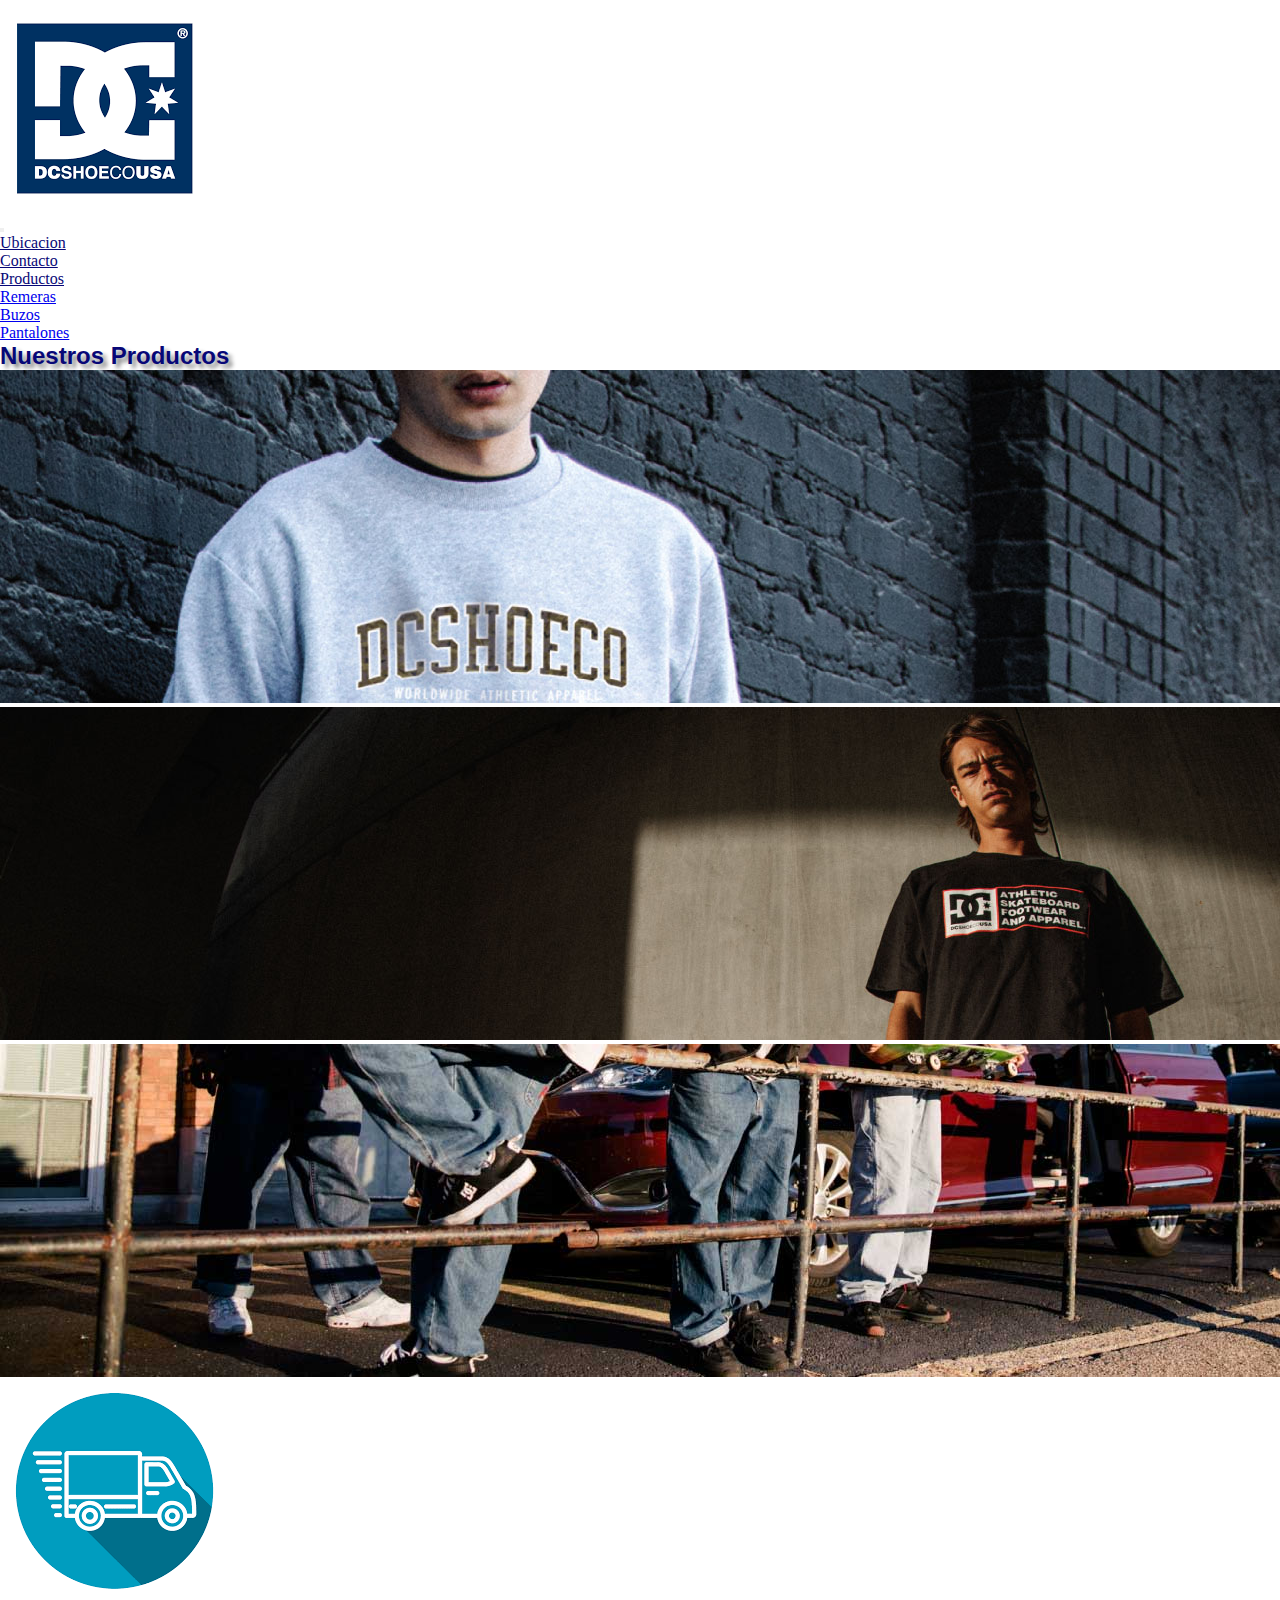
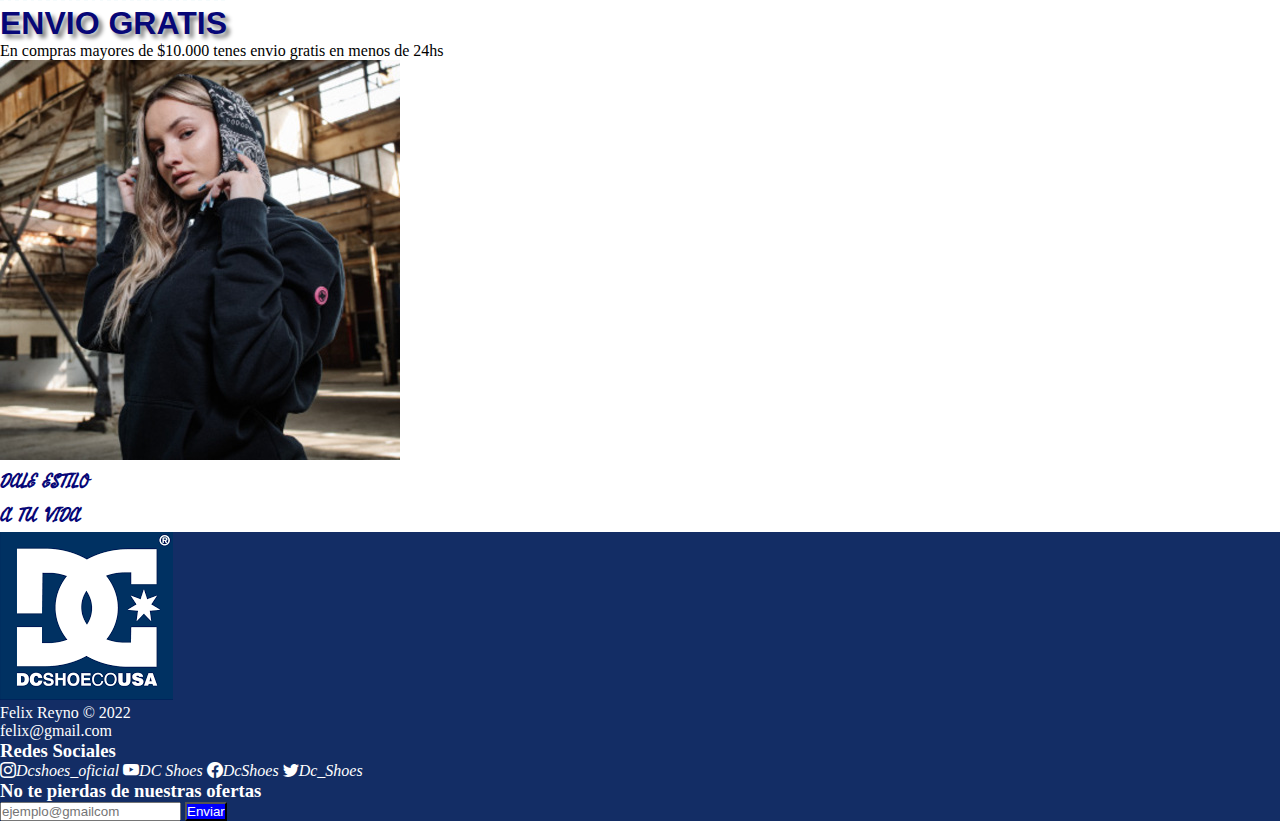
<file: index.html>
<!DOCTYPE html>
<html lang="en">

<head>
  <meta charset="UTF-8">
  <meta http-equiv="X-UA-Compatible" content="IE=edge">
  <meta name="viewport" content="width=device-width, initial-scale=1.0">
  <link href="https://cdn.jsdelivr.net/npm/bootstrap@5.2.2/dist/css/bootstrap.min.css" rel="stylesheet"
    integrity="sha384-Zenh87qX5JnK2Jl0vWa8Ck2rdkQ2Bzep5IDxbcnCeuOxjzrPF/et3URy9Bv1WTRi" crossorigin="anonymous">
  <link rel="stylesheet" href="./css/style.css">
  <link rel="preconnect" href="https://fonts.googleapis.com">
  <link rel="preconnect" href="https://fonts.gstatic.com" crossorigin>
  <link href="https://fonts.googleapis.com/css2?family=Fasthand&display=swap" rel="stylesheet">
  <link rel="stylesheet" href="https://cdn.jsdelivr.net/npm/bootstrap-icons@1.9.1/font/bootstrap-icons.css">
  <title>Dc Shoes</title>
</head>

<body>
  <header class="navbar navbar-expand-lg border-bottom">
    <div class="container mb-4">
      <h1><a class="navbar-brand" href="/index.html"><img src="./img/logoazul.png" alt="" class="w-50"></a></h1>
      <button class="navbar-toggler btn btn-primary btn-lg" type="button" data-bs-toggle="collapse"
        data-bs-target="#navbarNavDropdown" aria-controls="navbarNavDropdown" aria-expanded="false"
        aria-label="Toggle navigation">
        <span class="navbar-toggler-icon"></span>
      </button>
      <nav class="collapse navbar-collapse justify-content-end" id="navbarNavDropdown">
        <ul class="navbar-nav">
          <li class="nav-item">
            <a class="nav-link link animaciones" href="./pages/ubicacion.html">Ubicacion</a>
          </li>
          <li class="nav-item">
            <a class="nav-link link animaciones" href="./pages/contacto.html">Contacto</a>
          </li>
          <li class="nav-item dropdown">
            <a class="nav-link dropdown-toggle link animaciones" href="#" role="button" data-bs-toggle="dropdown"
              aria-expanded="false">Productos
            </a>
            <ul class="dropdown-menu">
              <li><a class="dropdown-item desplazar" href="./pages/remeras.html">Remeras</a></li>
              <li><a class="dropdown-item desplazar" href="./pages/buzos.html">Buzos</a></li>
              <li><a class="dropdown-item desplazar" href="./pages/pantalones.html">Pantalones</a></li>
            </ul>
          </li>
        </ul>
      </nav>
    </div>
  </header>

<div class="text-center mt-5 ">
<h2 class="fw-bold tipografia-portada link">Nuestros Productos</h2>
</div>


  <div class="d-flex flex-column py-5 container">

    <div id="primercarousel" class="carousel carousel-control- slide portada" data-bs-ride="carousel" data-bs-interval="1500">
      <div class="carousel-inner">
        <div class="carousel-item active">
          <img src="./img/portada-buzo.jpg" class="d-block w-100" alt="...">
        </div>
        <div class="carousel-item">
          <img src="./img/portada-remera.jpg" class="d-block w-100" alt="...">
        </div>
        <div class="carousel-item">
          <img src="./img/portada-pantalon.jpg" class="d-block w-100" alt="...">
        </div>
      </div>
    </div>
  </div>



  <section class=" container">
    <div class="row">

      <div class="text-center mt-5 col-lg-6 p-lg-5 m-lg-0">
        <img src="./img/envios.png" alt="" class="rounded">
      </div>

      <div
        class="text-center mb-5 col-lg-6 order-lg-first d-lg-flex flex-lg-column justify-content-center text-lg-start p-lg-5 m-lg-0">
        <h1 class="display-1  tipografia-portada link">ENVIO GRATIS</h1>
        <p>En compras mayores de $10.000 tenes envio gratis en menos de 24hs</p>
      </div>

      <div class="text-center mt-5 mb-4 col-lg-6">
        <img src="./img/foto-inicio2.jpg" alt="" class="img-fluid rounded float-lg-start p-lg-5 m-lg-0">
      </div>
      <div class="col-lg-6 text-center text-lg-start d-lg-flex flex-lg-column justify-content-center p-lg-5 m-lg-0">
        <h3 class="fs-1 dale-estilo link">DALE ESTILO</h3>
        <h3 class="fs-1 dale-estilo link">A TU VIDA</h3>
      </div>
    </div>
  </section>


  <footer class="container-fluid bg-footer mt-5">
    <div class="container p-5">
      <div class="row">
        <div class=" text-center mb-4">
          <img src="./img/logo-footer.png" alt="" class="rounded w-25">
        </div>
        <div class=" text-center mt-5 mb-3 col-lg-2">
          <p class="fw-bold">Felix Reyno © 2022</p>
          <span class="fw-bold">felix@gmail.com</span>
        </div>
        <div class="text-center mt-3 col-lg-10">
          <h3 class="">Redes Sociales</h3>
          <div class=" fs-2 d-flex flex-column justify-content-around flex-lg-row">
            <i class="bi bi-instagram">Dcshoes_oficial</i>
            <i class="bi bi-youtube">DC Shoes</i>
            <i class="bi bi-facebook">DcShoes</i>
            <i class="bi bi-twitter">Dc_Shoes</i>
          </div>
        </div>
        <div class="text-center mt-5">
          <h3>No te pierdas de nuestras ofertas</h3>
          <form action="" class="d-flex">
            <input type="email"placeholder="ejemplo@gmailcom"class="form-control">
            <input type="submit" value="Enviar" class=" boton-form btn ms-4">
          </form>
        </div>
      </div>
    </div>
  </footer>



  <script src="https://cdn.jsdelivr.net/npm/bootstrap@5.2.2/dist/js/bootstrap.bundle.min.js"
    integrity="sha384-OERcA2EqjJCMA+/3y+gxIOqMEjwtxJY7qPCqsdltbNJuaOe923+mo//f6V8Qbsw3"
    crossorigin="anonymous"></script>
</body>

</html>
</file>
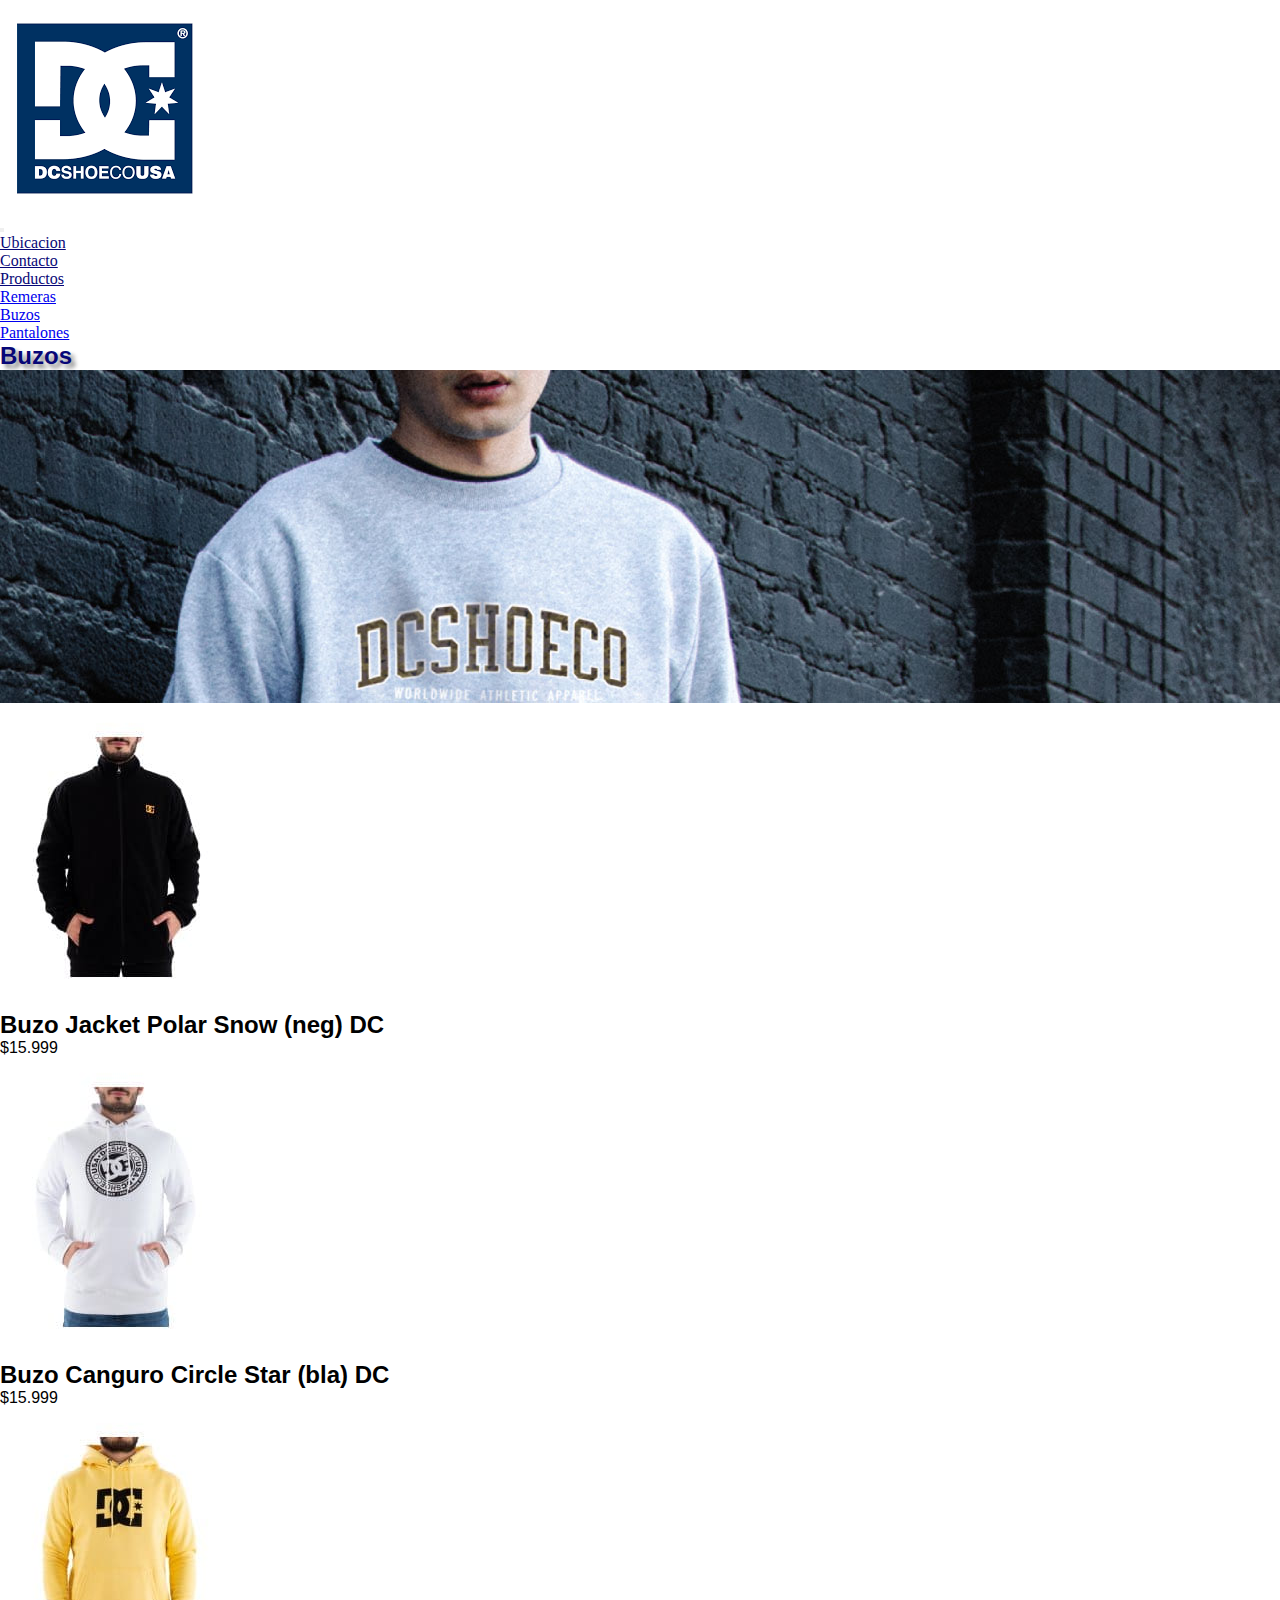
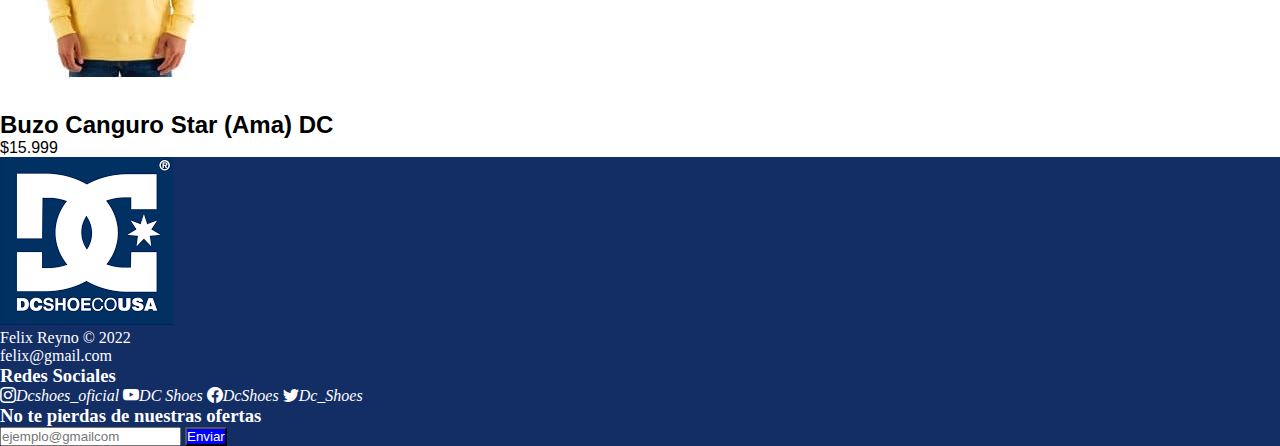
<file: pages/buzos.html>
<!DOCTYPE html>
<html lang="en">

<head>
  <meta charset="UTF-8">
  <meta http-equiv="X-UA-Compatible" content="IE=edge">
  <meta name="viewport" content="width=device-width, initial-scale=1.0">
  <link href="https://cdn.jsdelivr.net/npm/bootstrap@5.2.2/dist/css/bootstrap.min.css" rel="stylesheet"
    integrity="sha384-Zenh87qX5JnK2Jl0vWa8Ck2rdkQ2Bzep5IDxbcnCeuOxjzrPF/et3URy9Bv1WTRi" crossorigin="anonymous">
  <link rel="stylesheet" href="../css/style.css">
  <link rel="preconnect" href="https://fonts.googleapis.com">
  <link rel="preconnect" href="https://fonts.gstatic.com" crossorigin>
  <link href="https://fonts.googleapis.com/css2?family=Fasthand&display=swap" rel="stylesheet">
  <link rel="stylesheet" href="https://cdn.jsdelivr.net/npm/bootstrap-icons@1.9.1/font/bootstrap-icons.css">
  <title>Dc Shoes | Contacto</title>
</head>

<body>
  <header class="navbar navbar-expand-lg border-bottom">
    <div class="container mb-4">
      <h1><a class="navbar-brand" href="../index.html"><img src="../img/logoazul.png" alt="" class="w-50"></a></h1>
      <button class="navbar-toggler btn btn-primary btn-lg" type="button" data-bs-toggle="collapse"
        data-bs-target="#navbarNavDropdown" aria-controls="navbarNavDropdown" aria-expanded="false"
        aria-label="Toggle navigation">
        <span class="navbar-toggler-icon"></span>
      </button>
      <nav class="collapse navbar-collapse justify-content-end" id="navbarNavDropdown">
        <ul class="navbar-nav">
          <li class="nav-item">
            <a class="nav-link link animaciones" href="./ubicacion.html">Ubicacion</a>
          </li>
          <li class="nav-item">
            <a class="nav-link link animaciones" href="./contacto.html">Contacto</a>
          </li>
          <li class="nav-item dropdown">
            <a class="nav-link dropdown-toggle link animaciones" href="#" role="button" data-bs-toggle="dropdown"
              aria-expanded="false">Productos
            </a>
            <ul class="dropdown-menu">
              <li><a class="dropdown-item desplazar" href="./remeras.html">Remeras</a></li>
              <li><a class="dropdown-item desplazar" href="./buzos.html">Buzos</a></li>
              <li><a class="dropdown-item desplazar" href="./pantalones.html">Pantalones</a></li>
            </ul>
          </li>
        </ul>
      </nav>
    </div>
  </header>
  <div class="text-center mt-5 ">
    <h2 class="fw-bold tipografia-portada link">Buzos</h2>
  </div>
  <div class="d-flex flex-column mt-5 mb-5 container">
    <img src="../img/portada-buzo.jpg" alt="">
  </div>

  <section class="py-5 container d-flex flex-column flex-lg-row">
    <article class="flex-row mb-3">
      <div class="productos">
        <img src="../img/buzo1.jpg" alt="">
      </div>
      <div class="mt-3 tipografia-productos">
        <h2>Buzo Jacket Polar Snow (neg) DC</h2>
        <span class="fs-5">$15.999</span>
      </div>
    </article>
    <article class="flex-row mb-3">
      <div class="productos">
        <img src="../img/buzo2.jpg" alt="">
      </div>
      <div class="mt-3 tipografia-productos">
        <h2>Buzo Canguro Circle Star (bla) DC</h2>
        <span class="fs-5">$15.999</span>
      </div>
    </article>
    <article class="flex-row mb-3">
      <div class="productos">
        <img src="../img/buzo3.jpg" alt="">
      </div>
      <div class="mt-3 tipografia-productos">
        <h2>Buzo Canguro Star (Ama) DC</h2>
        <span class="fs-5">$15.999</span>
      </div>
    </article>
  </section>
  <footer class="container-fluid bg-footer mt-5">
    <div class="container p-5">
      <div class="row">
        <div class=" text-center mb-4">
          <img src="../img/logo-footer.png" alt="" class="rounded w-25">
        </div>
        <div class=" text-center mt-5 mb-3 col-lg-2">
          <p class="fw-bold">Felix Reyno © 2022</p>
          <span class="fw-bold">felix@gmail.com</span>
        </div>
        <div class="text-center mt-3 col-lg-10">
          <h3 class="">Redes Sociales</h3>
          <div class=" fs-2 d-flex flex-column justify-content-around flex-lg-row">
            <i class="bi bi-instagram">Dcshoes_oficial</i>
            <i class="bi bi-youtube">DC Shoes</i>
            <i class="bi bi-facebook">DcShoes</i>
            <i class="bi bi-twitter">Dc_Shoes</i>
          </div>
        </div>
        <div class="text-center mt-5">
          <h3>No te pierdas de nuestras ofertas</h3>
          <form action="" class="d-flex">
            <input type="email" placeholder="ejemplo@gmailcom" class="form-control">
            <input type="submit" value="Enviar" class=" boton-form btn ms-4">
          </form>
        </div>
      </div>
    </div>
  </footer>
  <script src="https://cdn.jsdelivr.net/npm/bootstrap@5.2.2/dist/js/bootstrap.bundle.min.js"
    integrity="sha384-OERcA2EqjJCMA+/3y+gxIOqMEjwtxJY7qPCqsdltbNJuaOe923+mo//f6V8Qbsw3"
    crossorigin="anonymous"></script>
</body>

</html>
</file>
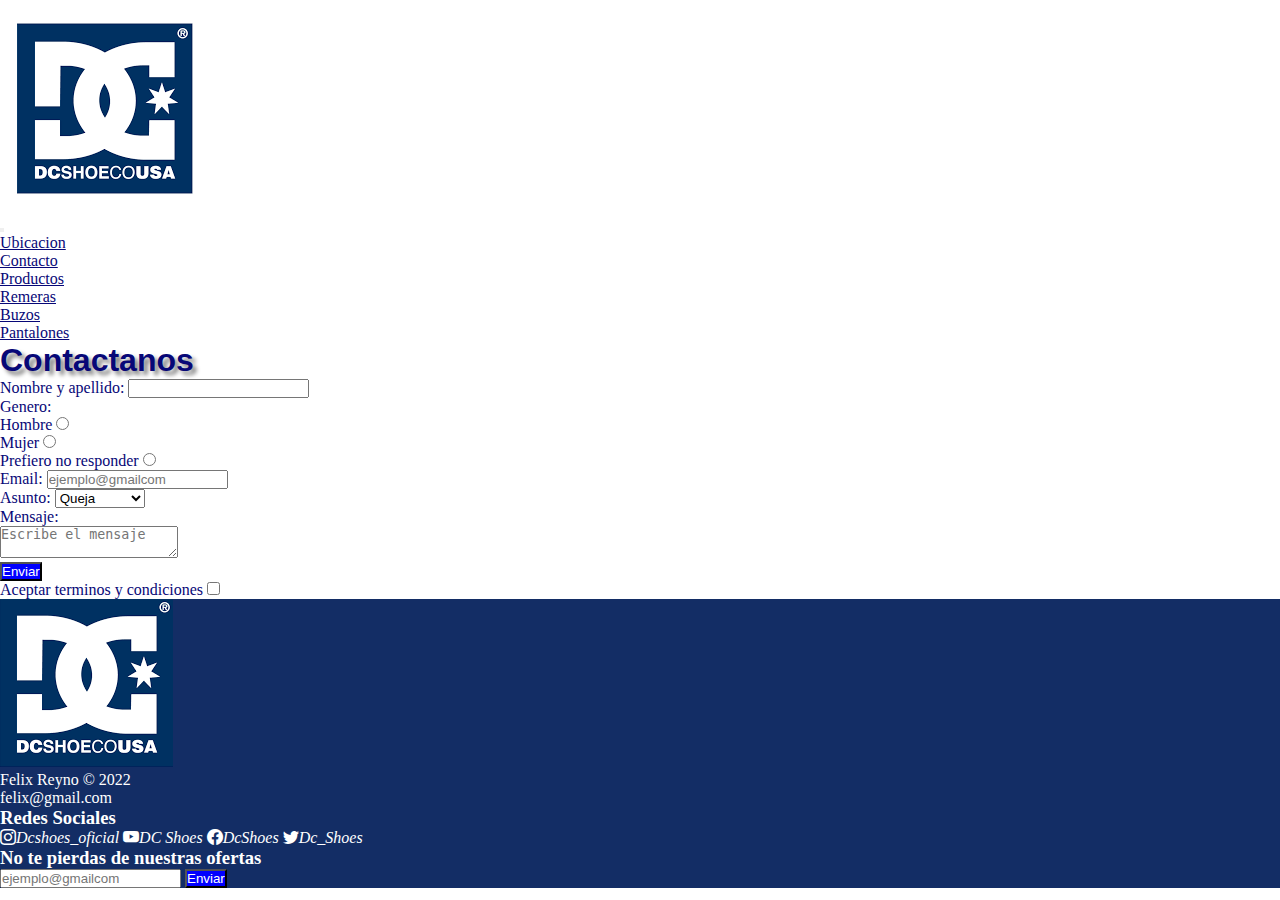
<file: pages/contacto.html>
<!DOCTYPE html>
<html lang="en">

<head>
  <meta charset="UTF-8">
  <meta http-equiv="X-UA-Compatible" content="IE=edge">
  <meta name="viewport" content="width=device-width, initial-scale=1.0">
  <link href="https://cdn.jsdelivr.net/npm/bootstrap@5.2.2/dist/css/bootstrap.min.css" rel="stylesheet"
    integrity="sha384-Zenh87qX5JnK2Jl0vWa8Ck2rdkQ2Bzep5IDxbcnCeuOxjzrPF/et3URy9Bv1WTRi" crossorigin="anonymous">
  <link rel="stylesheet" href="../css/style.css">
  <link rel="preconnect" href="https://fonts.googleapis.com">
  <link rel="preconnect" href="https://fonts.gstatic.com" crossorigin>
  <link href="https://fonts.googleapis.com/css2?family=Fasthand&display=swap" rel="stylesheet">
  <link rel="stylesheet" href="https://cdn.jsdelivr.net/npm/bootstrap-icons@1.9.1/font/bootstrap-icons.css">
  <meta name="description" content="contacto de dcshoes habla con nosotros">
  <title>DcShoes | Contacto</title>
</head>

<body>
  <header class="navbar navbar-expand-lg border-bottom">
    <div class="container mb-4">
      <h1><a class="navbar-brand" href="../index.html"><img src="../img/logoazul.png" alt="logo de la pagina dcshoes"
            class="w-50"></a></h1>
      <button class="navbar-toggler btn btn-primary btn-lg" type="button" data-bs-toggle="collapse"
        data-bs-target="#navbarNavDropdown" aria-controls="navbarNavDropdown" aria-expanded="false"
        aria-label="Toggle navigation">
        <span class="navbar-toggler-icon"></span>
      </button>
      <nav class="collapse navbar-collapse justify-content-end" id="navbarNavDropdown">
        <ul class="navbar-nav">
          <li class="nav-item">
            <a class="nav-link link animaciones" href="./ubicacion.html">Ubicacion</a>
          </li>
          <li class="nav-item">
            <a class="nav-link link animaciones" href="./contacto.html">Contacto</a>
          </li>
          <li class="nav-item dropdown">
            <a class="nav-link dropdown-toggle link animaciones" href="#" role="button" data-bs-toggle="dropdown"
              aria-expanded="false">Productos
            </a>
            <ul class="dropdown-menu">
              <li><a class="dropdown-item link" href="./remeras.html">Remeras</a></li>
              <li><a class="dropdown-item link" href="./buzos.html">Buzos</a></li>
              <li><a class="dropdown-item link" href="./pantalones.html">Pantalones</a></li>
            </ul>
          </li>
        </ul>
      </nav>
    </div>
  </header>
  <div class="text-center mt-5">
    <h1 class="fw-bold tipografia-portada link">Contactanos</h1>
  </div>

  <form class=" container py-5 fw-bold link" name="contact" netlify data-netlify="true">

    <div class="d-flex py-4 d-lg-flex">
      <label for="nombre-apellido fw-bold link">Nombre y apellido:</label>
      <input class="ms-3 form-control w-25" type="text" id="nombre-apellido">
    </div>
    <div class="form-check form-switch d-flex flex-column flex-lg-row py-3">

      <span class="me-3">Genero:</span>
      <div class="form-check d-lg-flex">
        <label class="form-check-label px-lg-3" for="Hombre">
          Hombre
        </label>
        <input class="form-check-input ms-lg-1" type="radio" name="genero" id="Hombre">
      </div>

      <div class="form-check d-lg-flex">
        <label class="form-check-label px-lg-3" for="Mujer">
          Mujer
        </label>
        <input class="form-check-input ms-lg-1" type="radio" name="genero" id="Mujer">
      </div>

      <div class="form-check d-lg-flex">
        <label class="form-check-label px-lg-3 order-lg-first" for="no-responde">
          Prefiero no responder
        </label>
        <input class="form-check-input ms-lg-1" type="radio" name="genero" id="no-responde">
      </div>

    </div>
    <div class="py-3 d-flex">
      <label for="em-ail">Email:</label>
      <input id="em-ail" type="email" placeholder="ejemplo@gmailcom" class="ms-3 form-control">
    </div>
    <div class="py-3">
      <label for="opciones-selccionar">Asunto:</label>
      <select class="ms-2 btn btn-primary btn-sm" name="" id="opciones-selccionar">
        <option value="">Queja</option>
        <option value="">Consulta</option>
        <option value="">Error</option>
        <option value="">Sugerencia</option>
        <option value="">Otro</option>
      </select>
    </div>
    <div class="d-flex">
      <label class=" me-3" for="texto-mensaje">Mensaje:</label><br>
      <textarea class="form-control w-50" placeholder="Escribe el mensaje" id="texto-mensaje"></textarea>
      <label for="floatingTextarea"></label>
    </div>
    <div class="text-end">
      <input type="submit" value="Enviar" class=" boton-form btn ms-4">
    </div>
    <div class="text-end">
      <label for="teminos-condiciones">Aceptar terminos y condiciones</label>
      <input type="checkbox" id="teminos-condiciones" class=" boton-form btn ms-4">
    </div>
  </form>

  <footer class="container-fluid bg-footer mt-5">
    <div class="container p-5">
      <div class="row">
        <div class=" text-center mb-4">
          <img src="../img/logo-footer.png" alt="logo de la parte inferior de la pagina" class="rounded w-25">
        </div>
        <div class=" text-center mt-5 mb-3 col-lg-2">
          <p class="fw-bold">Felix Reyno © 2022</p>
          <span class="fw-bold">felix@gmail.com</span>
        </div>
        <div class="text-center mt-3 col-lg-10">
          <h3 class="">Redes Sociales</h3>
          <div class=" fs-2 d-flex flex-column justify-content-around flex-lg-row">
            <i class="bi bi-instagram">Dcshoes_oficial</i>
            <i class="bi bi-youtube">DC Shoes</i>
            <i class="bi bi-facebook">DcShoes</i>
            <i class="bi bi-twitter">Dc_Shoes</i>
          </div>
        </div>
        <div class="text-center mt-5">
          <h3>No te pierdas de nuestras ofertas</h3>
          <form class="d-flex">
            <input type="email" placeholder="ejemplo@gmailcom" class="form-control">
            <input type="submit" value="Enviar" class=" boton-form btn ms-4">
          </form>
        </div>
      </div>
    </div>
  </footer>



  <script src="https://cdn.jsdelivr.net/npm/bootstrap@5.2.2/dist/js/bootstrap.bundle.min.js"
    integrity="sha384-OERcA2EqjJCMA+/3y+gxIOqMEjwtxJY7qPCqsdltbNJuaOe923+mo//f6V8Qbsw3"
    crossorigin="anonymous"></script>
</body>

</html>
</file>
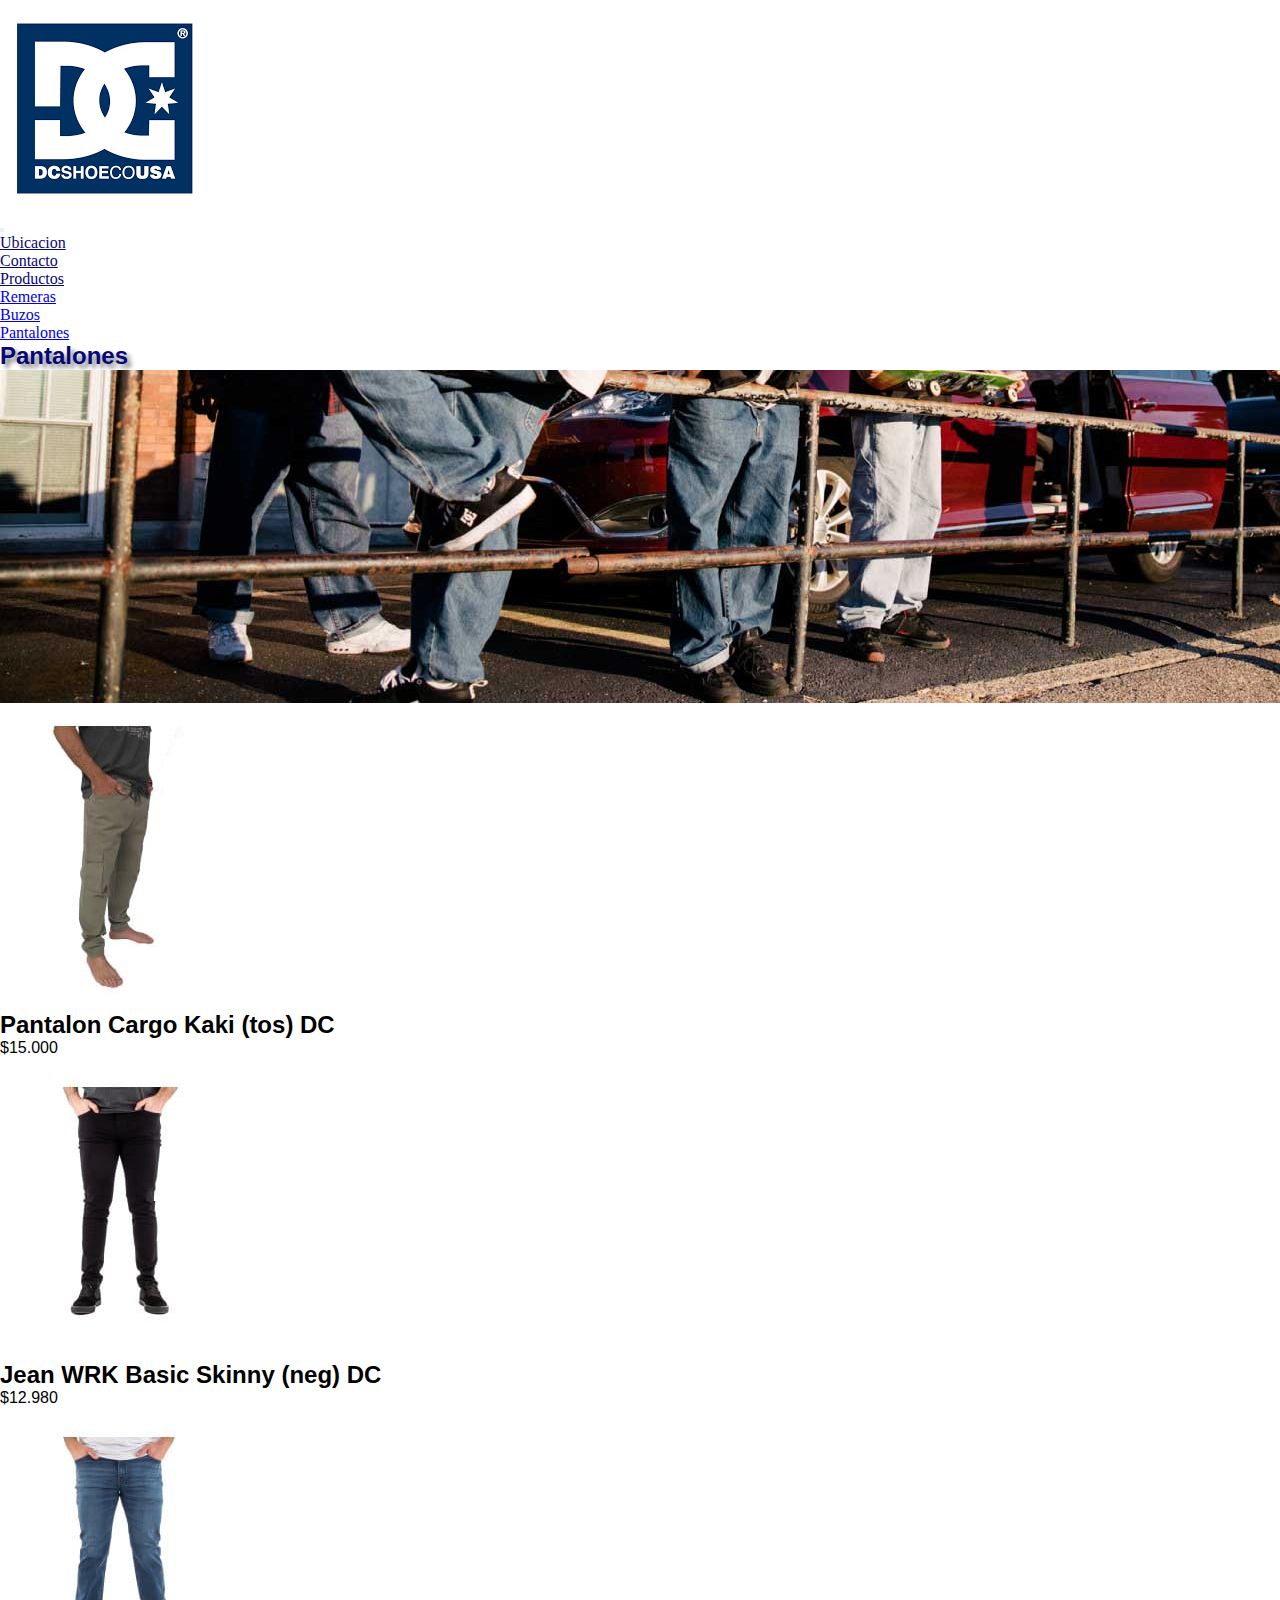
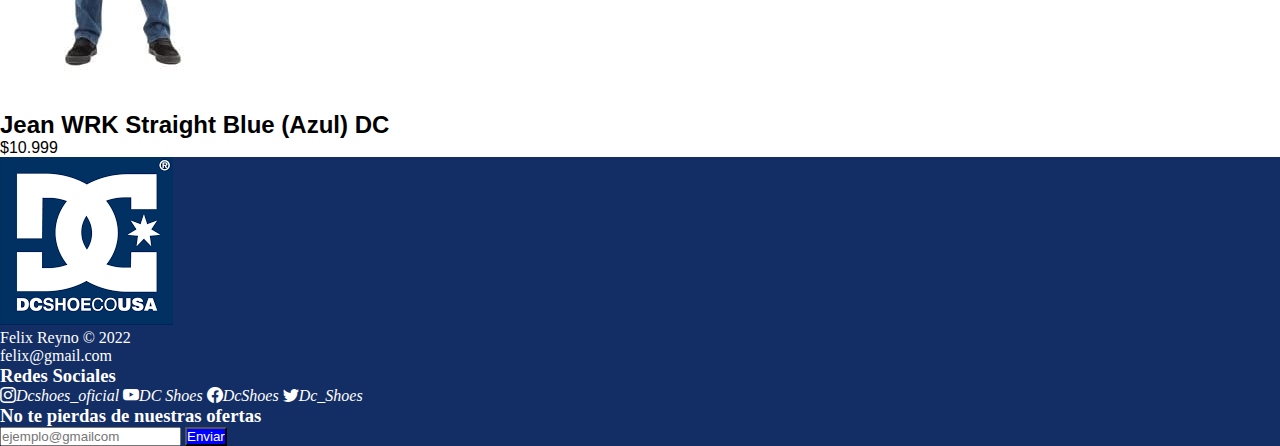
<file: pages/pantalones.html>
<!DOCTYPE html>
<html lang="en">
    <head>
        <meta charset="UTF-8">
        <meta http-equiv="X-UA-Compatible" content="IE=edge">
        <meta name="viewport" content="width=device-width, initial-scale=1.0">
        <link href="https://cdn.jsdelivr.net/npm/bootstrap@5.2.2/dist/css/bootstrap.min.css" rel="stylesheet"
          integrity="sha384-Zenh87qX5JnK2Jl0vWa8Ck2rdkQ2Bzep5IDxbcnCeuOxjzrPF/et3URy9Bv1WTRi" crossorigin="anonymous">
        <link rel="stylesheet" href="../css/style.css">
        <link rel="preconnect" href="https://fonts.googleapis.com">
        <link rel="preconnect" href="https://fonts.gstatic.com" crossorigin>
        <link href="https://fonts.googleapis.com/css2?family=Fasthand&display=swap" rel="stylesheet">
        <link rel="stylesheet" href="https://cdn.jsdelivr.net/npm/bootstrap-icons@1.9.1/font/bootstrap-icons.css">
        <title>Dc Shoes | Pantalones</title>
      </head>
      <body>
        <header class="navbar navbar-expand-lg border-bottom">
            <div class="container mb-4">
              <h1><a class="navbar-brand" href="../index.html"><img src="../img/logoazul.png" alt="" class="w-50"></a></h1>
              <button class="navbar-toggler btn btn-primary btn-lg" type="button" data-bs-toggle="collapse"
                data-bs-target="#navbarNavDropdown" aria-controls="navbarNavDropdown" aria-expanded="false"
                aria-label="Toggle navigation">
                <span class="navbar-toggler-icon"></span>
              </button>
              <nav class="collapse navbar-collapse justify-content-end" id="navbarNavDropdown">
                <ul class="navbar-nav">
                  <li class="nav-item">
                    <a class="nav-link link animaciones" href="./ubicacion.html">Ubicacion</a>
                  </li>
                  <li class="nav-item">
                    <a class="nav-link link animaciones" href="./contacto.html">Contacto</a>
                  </li>
                  <li class="nav-item dropdown">
                    <a class="nav-link dropdown-toggle link animaciones" href="#" role="button" data-bs-toggle="dropdown"
                      aria-expanded="false">Productos
                    </a>
                    <ul class="dropdown-menu">
                      <li><a class="dropdown-item desplazar" href="./remeras.html">Remeras</a></li>
                      <li><a class="dropdown-item desplazar" href="./buzos.html">Buzos</a></li>
                      <li><a class="dropdown-item desplazar" href="./pantalones.html">Pantalones</a></li>
                    </ul>
                  </li>
                </ul>
              </nav>
            </div>
          </header>
          <div class="text-center mt-5 ">
            <h2 class="fw-bold tipografia-portada link">Pantalones</h2>
          </div>
          <div class="d-flex flex-column mt-5 mb-5 container">
            <img src="../img/portada-pantalon.jpg" alt="">
          </div>
          <section class="py-5 container d-flex flex-column flex-lg-row">
            <article class="flex-row mb-3">
              <div class="productos">
              <img src="../img/pantalon1.jpg" alt="">
            </div>
              <div class="mt-3 tipografia-productos">
              <h2>Pantalon Cargo Kaki (tos) DC</h2>
              <span class="fs-5">$15.000</span>
            </div>
          </article>
          <article class="flex-row mb-3">
            <div class="productos">
            <img src="../img/pantalon2.jpg" alt="">
          </div>
            <div class="mt-3 tipografia-productos">
              <h2>Jean WRK Basic Skinny (neg) DC</h2>
            <span class="fs-5">$12.980</span>
          </div>
          </article>
          <article class="flex-row mb-3">
            <div class="productos">
            <img src="../img/pantalon3.jpg" alt="">
          </div>
            <div class="mt-3 tipografia-productos">
              <h2>Jean WRK Straight Blue (Azul) DC</h2>
            <span class="fs-5">$10.999</span>
          </div>
          </article>
          </section>
          <footer class="container-fluid bg-footer mt-5">
        <div class="container p-5">
          <div class="row">
            <div class=" text-center mb-4">
              <img src="../img/logo-footer.png" alt="" class="rounded w-25">
            </div>
            <div class=" text-center mt-5 mb-3 col-lg-2">
              <p class="fw-bold">Felix Reyno © 2022</p>
              <span class="fw-bold">felix@gmail.com</span>
            </div>
            <div class="text-center mt-3 col-lg-10">
              <h3 class="">Redes Sociales</h3>
              <div class=" fs-2 d-flex flex-column justify-content-around flex-lg-row">
                <i class="bi bi-instagram">Dcshoes_oficial</i>
                <i class="bi bi-youtube">DC Shoes</i>
                <i class="bi bi-facebook">DcShoes</i>
                <i class="bi bi-twitter">Dc_Shoes</i>
              </div>
            </div>
            <div class="text-center mt-5">
              <h3>No te pierdas de nuestras ofertas</h3>
              <form action="" class="d-flex">
                <input type="email"placeholder="ejemplo@gmailcom"class="form-control">
                <input type="submit" value="Enviar" class=" boton-form btn ms-4">
              </form>
            </div>
          </div>
        </div>
      </footer>
    
    
    
      <script src="https://cdn.jsdelivr.net/npm/bootstrap@5.2.2/dist/js/bootstrap.bundle.min.js"
        integrity="sha384-OERcA2EqjJCMA+/3y+gxIOqMEjwtxJY7qPCqsdltbNJuaOe923+mo//f6V8Qbsw3"
        crossorigin="anonymous"></script>
    </body>
</html>
</file>
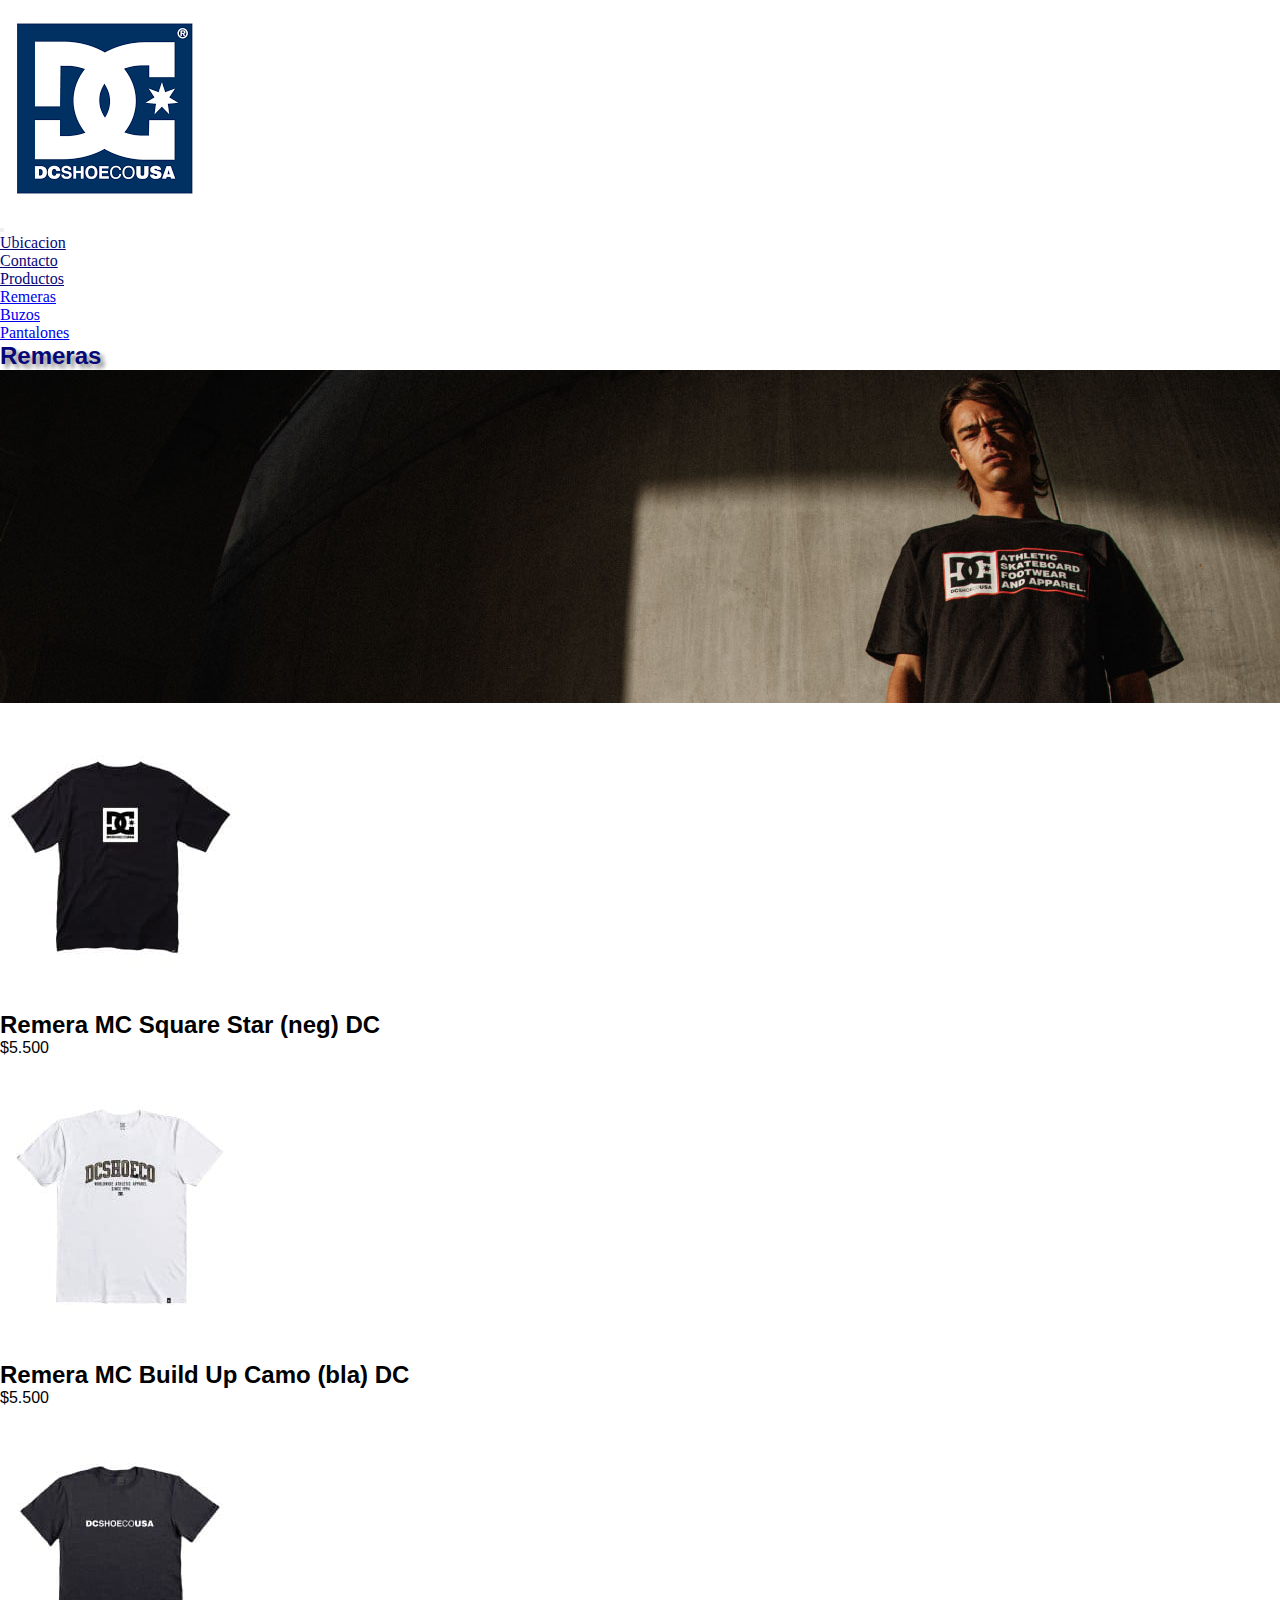
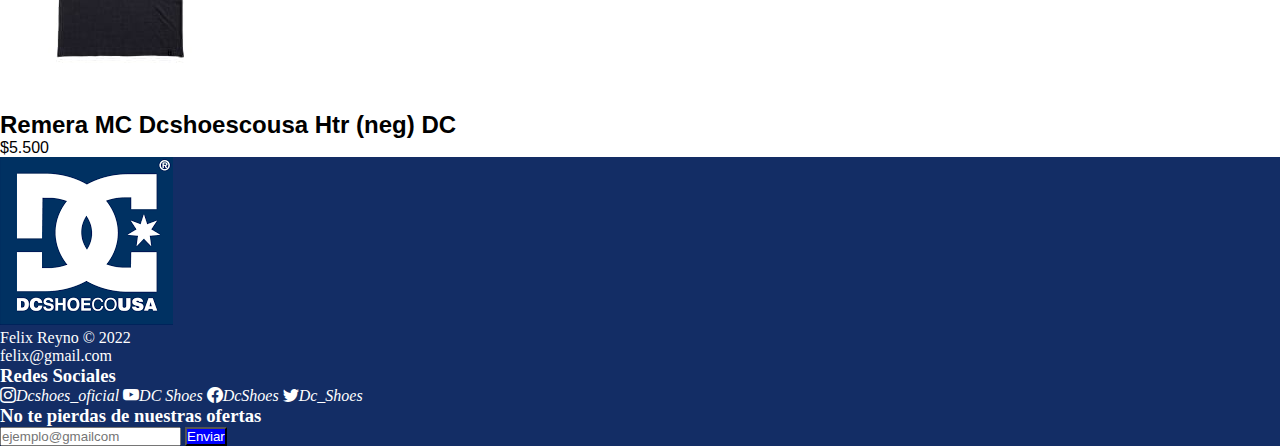
<file: pages/remeras.html>
<!DOCTYPE html>
<html lang="en">
    <head>
        <meta charset="UTF-8">
        <meta http-equiv="X-UA-Compatible" content="IE=edge">
        <meta name="viewport" content="width=device-width, initial-scale=1.0">
        <link href="https://cdn.jsdelivr.net/npm/bootstrap@5.2.2/dist/css/bootstrap.min.css" rel="stylesheet"
          integrity="sha384-Zenh87qX5JnK2Jl0vWa8Ck2rdkQ2Bzep5IDxbcnCeuOxjzrPF/et3URy9Bv1WTRi" crossorigin="anonymous">
        <link rel="stylesheet" href="../css/style.css">
        <link rel="preconnect" href="https://fonts.googleapis.com">
        <link rel="preconnect" href="https://fonts.gstatic.com" crossorigin>
        <link href="https://fonts.googleapis.com/css2?family=Fasthand&display=swap" rel="stylesheet">
        <link rel="stylesheet" href="https://cdn.jsdelivr.net/npm/bootstrap-icons@1.9.1/font/bootstrap-icons.css">
        <title>Dc Shoes | Remeras</title>
      </head>
      <body>
        <header class="navbar navbar-expand-lg border-bottom">
            <div class="container mb-4">
              <h1><a class="navbar-brand" href="../index.html"><img src="../img/logoazul.png" alt="" class="w-50"></a></h1>
              <button class="navbar-toggler btn btn-primary btn-lg" type="button" data-bs-toggle="collapse"
                data-bs-target="#navbarNavDropdown" aria-controls="navbarNavDropdown" aria-expanded="false"
                aria-label="Toggle navigation">
                <span class="navbar-toggler-icon"></span>
              </button>
              <nav class="collapse navbar-collapse justify-content-end" id="navbarNavDropdown">
                <ul class="navbar-nav">
                  <li class="nav-item">
                    <a class="nav-link link animaciones" href="./ubicacion.html">Ubicacion</a>
                  </li>
                  <li class="nav-item">
                    <a class="nav-link link animaciones" href="./contacto.html">Contacto</a>
                  </li>
                  <li class="nav-item dropdown">
                    <a class="nav-link dropdown-toggle link animaciones" href="#" role="button" data-bs-toggle="dropdown"
                      aria-expanded="false">Productos
                    </a>
                    <ul class="dropdown-menu">
                      <li><a class="dropdown-item desplazar" href="./remeras.html">Remeras</a></li>
                      <li><a class="dropdown-item desplazar" href="./buzos.html">Buzos</a></li>
                      <li><a class="dropdown-item desplazar" href="./pantalones.html">Pantalones</a></li>
                    </ul>
                  </li>
                </ul>
              </nav>
            </div>
          </header>
          <div class="text-center mt-5 ">
            <h2 class="fw-bold tipografia-portada link">Remeras</h2>
          </div>
          <div class="d-flex flex-column mt-5 mb-5 container">
            <img src="../img/portada-remera.jpg" alt="">
          </div>
          <section class="py-5 container d-flex flex-column flex-lg-row">
            <article class="flex-row mb-3">
              <div class="productos">
              <img src="../img/remera1.jpg" alt="">
            </div>
              <div class="mt-3 tipografia-productos">
              <h2>Remera MC Square Star (neg) DC</h2>
              <span class="fs-5">$5.500</span>
            </div>
          </article>
          <article class="flex-row mb-3">
            <div class="productos">
            <img src="../img/remera2.jpg" alt="">
          </div>
            <div class="mt-3 tipografia-productos">
              <h2>Remera MC Build Up Camo (bla) DC</h2>
            <span class="fs-5">$5.500</span>
          </div>
          </article>
          <article class="flex-row mb-3">
            <div class="productos">
            <img src="../img/remera3.jpg" alt="">
          </div>
            <div class="mt-3 tipografia-productos">
              <h2>Remera MC Dcshoescousa Htr (neg) DC</h2>
            <span class="fs-5">$5.500</span>
          </div>
          </article>
          </section>
          <footer class="container-fluid bg-footer mt-5">
        <div class="container p-5">
          <div class="row">
            <div class=" text-center mb-4">
              <img src="../img/logo-footer.png" alt="" class="rounded w-25">
            </div>
            <div class=" text-center mt-5 mb-3 col-lg-2">
              <p class="fw-bold">Felix Reyno © 2022</p>
              <span class="fw-bold">felix@gmail.com</span>
            </div>
            <div class="text-center mt-3 col-lg-10">
              <h3 class="">Redes Sociales</h3>
              <div class=" fs-2 d-flex flex-column justify-content-around flex-lg-row">
                <i class="bi bi-instagram">Dcshoes_oficial</i>
                <i class="bi bi-youtube">DC Shoes</i>
                <i class="bi bi-facebook">DcShoes</i>
                <i class="bi bi-twitter">Dc_Shoes</i>
              </div>
            </div>
            <div class="text-center mt-5">
              <h3>No te pierdas de nuestras ofertas</h3>
              <form action="" class="d-flex">
                <input type="email"placeholder="ejemplo@gmailcom"class="form-control">
                <input type="submit" value="Enviar" class=" boton-form btn ms-4">
              </form>
            </div>
          </div>
        </div>
      </footer>
    
    
    
      <script src="https://cdn.jsdelivr.net/npm/bootstrap@5.2.2/dist/js/bootstrap.bundle.min.js"
        integrity="sha384-OERcA2EqjJCMA+/3y+gxIOqMEjwtxJY7qPCqsdltbNJuaOe923+mo//f6V8Qbsw3"
        crossorigin="anonymous"></script>
    </body>
</html>
</file>
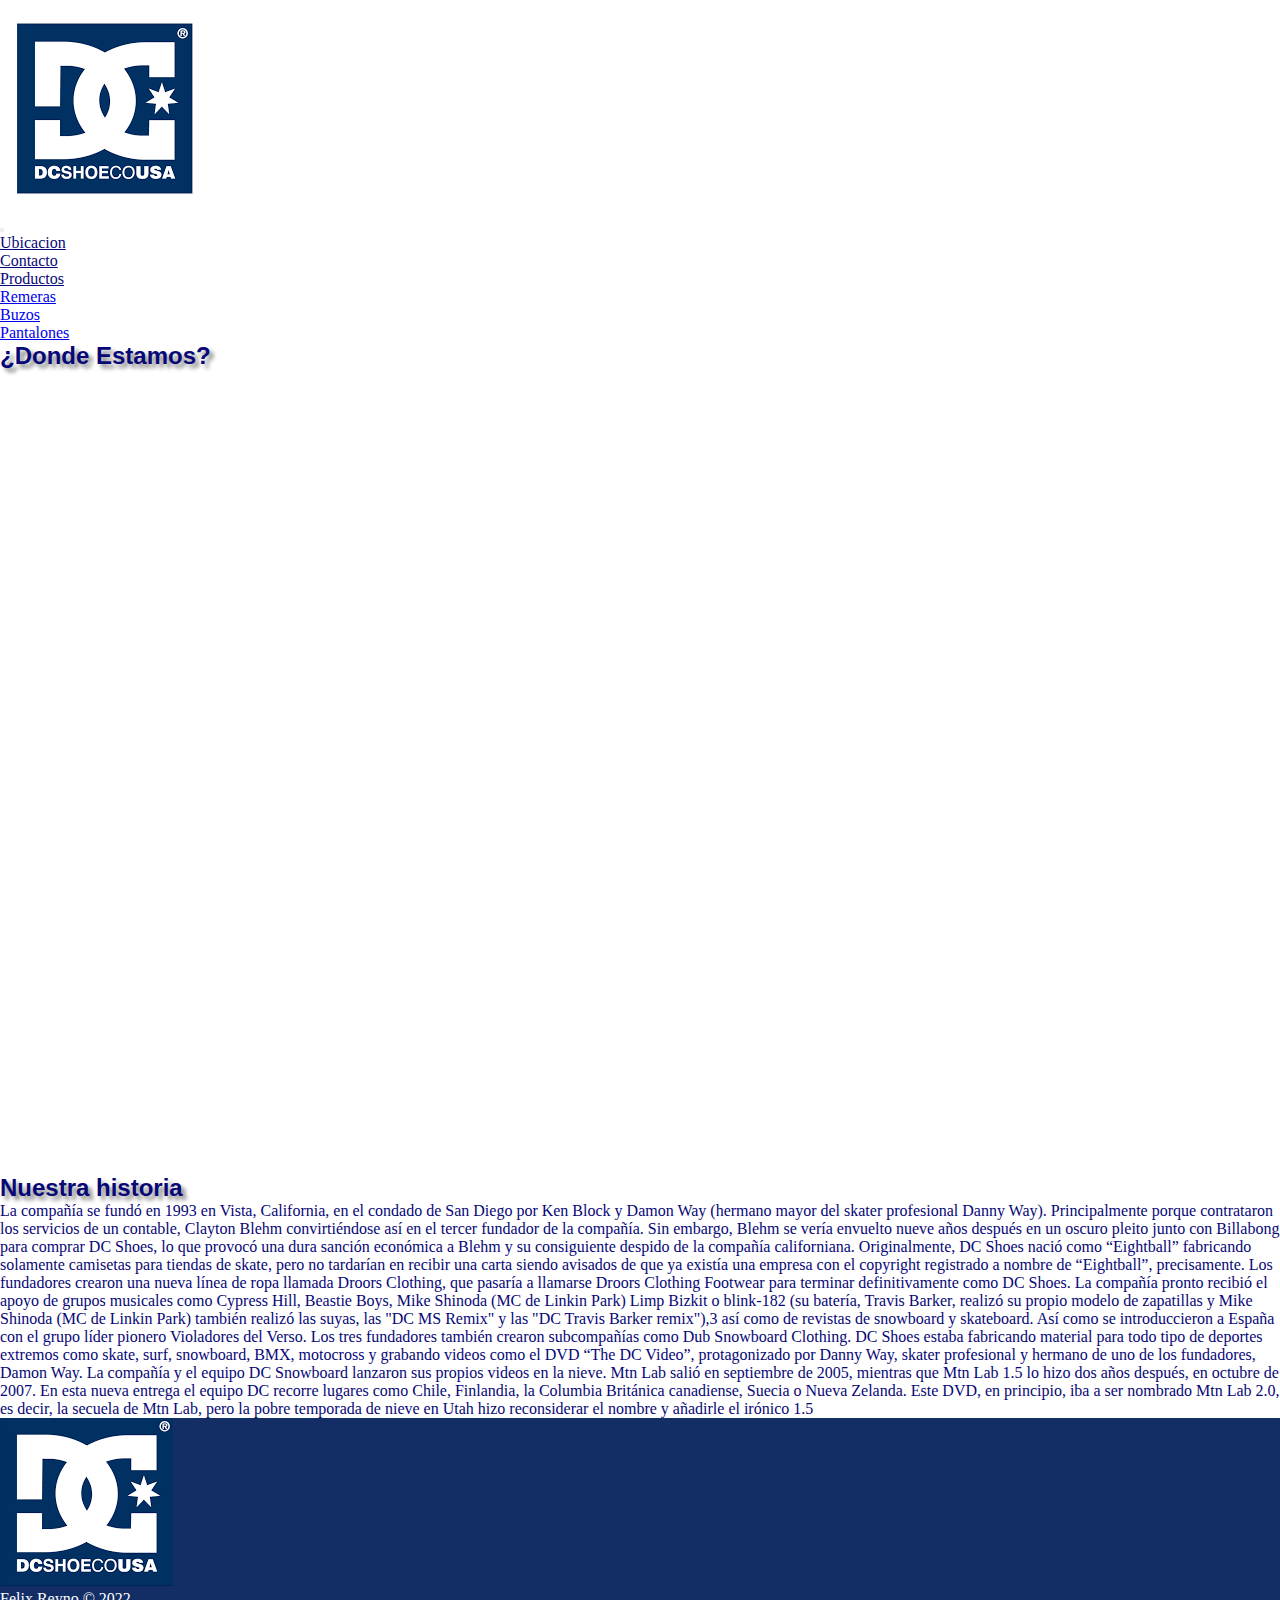
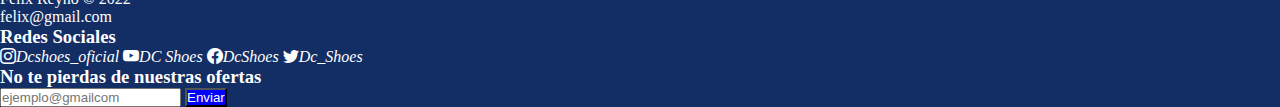
<file: pages/ubicacion.html>
<!DOCTYPE html>
<html lang="en">
    <head>
        <meta charset="UTF-8">
        <meta http-equiv="X-UA-Compatible" content="IE=edge">
        <meta name="viewport" content="width=device-width, initial-scale=1.0">
        <link href="https://cdn.jsdelivr.net/npm/bootstrap@5.2.2/dist/css/bootstrap.min.css" rel="stylesheet"
          integrity="sha384-Zenh87qX5JnK2Jl0vWa8Ck2rdkQ2Bzep5IDxbcnCeuOxjzrPF/et3URy9Bv1WTRi" crossorigin="anonymous">
        <link rel="stylesheet" href="../css/style.css">
        <link rel="preconnect" href="https://fonts.googleapis.com">
        <link rel="preconnect" href="https://fonts.gstatic.com" crossorigin>
        <link href="https://fonts.googleapis.com/css2?family=Fasthand&display=swap" rel="stylesheet">
        <link rel="stylesheet" href="https://cdn.jsdelivr.net/npm/bootstrap-icons@1.9.1/font/bootstrap-icons.css">
        <title>Dc Shoes | Ubicacion</title>
      </head>
      <body>
        <header class="navbar navbar-expand-lg border-bottom">
            <div class="container mb-4">
              <h1><a class="navbar-brand" href="../index.html"><img src="../img/logoazul.png" alt="" class="w-50"></a></h1>
              <button class="navbar-toggler btn btn-primary btn-lg" type="button" data-bs-toggle="collapse"
                data-bs-target="#navbarNavDropdown" aria-controls="navbarNavDropdown" aria-expanded="false"
                aria-label="Toggle navigation">
                <span class="navbar-toggler-icon"></span>
              </button>
              <nav class="collapse navbar-collapse justify-content-end" id="navbarNavDropdown">
                <ul class="navbar-nav">
                  <li class="nav-item">
                    <a class="nav-link link animaciones" href="./ubicacion.html">Ubicacion</a>
                  </li>
                  <li class="nav-item">
                    <a class="nav-link link animaciones" href="./contacto.html">Contacto</a>
                  </li>
                  <li class="nav-item dropdown">
                    <a class="nav-link dropdown-toggle link animaciones" href="#" role="button" data-bs-toggle="dropdown"
                      aria-expanded="false">Productos
                    </a>
                    <ul class="dropdown-menu">
                      <li><a class="dropdown-item desplazar" href="./remeras.html">Remeras</a></li>
                      <li><a class="dropdown-item desplazar" href="./buzos.html">Buzos</a></li>
                      <li><a class="dropdown-item desplazar" href="./pantalones.html">Pantalones</a></li>
                    </ul>
                  </li>
                </ul>
              </nav>
            </div>
          </header>
          <section class=" container">
          <div class="text-center mt-5 ">
            <h2 class="fw-bold tipografia-portada link">¿Donde Estamos?</h2>
          </div>
          <div class="d-flex justify-content-center img-fluid">
            <iframe src="https://www.google.com/maps/embed?pb=!1m18!1m12!1m3!1d3283.6784493346263!2d-58.52012388491957!3d-34.612291680457155!2m3!1f0!2f0!3f0!3m2!1i1024!2i768!4f13.1!3m3!1m2!1s0x95bcb7d72ff8e7fd%3A0x6aeb35ad590f9198!2sQuevedo%203310%2C%20C1417BVD%20Villa%20Devoto%2C%20Buenos%20Aires!5e0!3m2!1ses-419!2sar!4v1666899320400!5m2!1ses-419!2sar" width="1200vh" height="800vh" style="border:0;" allowfullscreen="" loading="lazy" referrerpolicy="no-referrer-when-downgrade"></iframe>
          </div>
        </section>
        <main class=" container">
          <div class="text-center mt-5 ">
            <h2 class="fw-bold tipografia-portada link">Nuestra historia</h2>
          </div>
          <p class=" fw-bold link text-center">La compañía se fundó en 1993 en Vista, California, en el condado de San Diego por Ken Block y Damon Way (hermano mayor del skater profesional Danny Way). Principalmente porque contrataron los servicios de un contable, Clayton Blehm convirtiéndose así en el tercer fundador de la compañía. Sin embargo, Blehm se vería envuelto nueve años después en un oscuro pleito junto con Billabong para comprar DC Shoes, lo que provocó una dura sanción económica a Blehm y su consiguiente despido de la compañía californiana.

            Originalmente, DC Shoes nació como “Eightball” fabricando solamente camisetas para tiendas de skate, pero no tardarían en recibir una carta siendo avisados de que ya existía una empresa con el copyright registrado a nombre de “Eightball”, precisamente. Los fundadores crearon una nueva línea de ropa llamada Droors Clothing, que pasaría a llamarse Droors Clothing Footwear para terminar definitivamente como DC Shoes. La compañía pronto recibió el apoyo de grupos musicales como Cypress Hill, Beastie Boys, Mike Shinoda (MC de Linkin Park) Limp Bizkit o blink-182 (su batería, Travis Barker, realizó su propio modelo de zapatillas y Mike Shinoda (MC de Linkin Park) también realizó las suyas, las "DC MS Remix" y las "DC Travis Barker remix"),3​ así como de revistas de snowboard y skateboard. Así como se introduccieron a España con el grupo líder pionero Violadores del Verso. Los tres fundadores también crearon subcompañías como Dub Snowboard Clothing.
            
            DC Shoes estaba fabricando material para todo tipo de deportes extremos como skate, surf, snowboard, BMX, motocross y grabando videos como el DVD “The DC Video”, protagonizado por Danny Way, skater profesional y hermano de uno de los fundadores, Damon Way.
            
            La compañía y el equipo DC Snowboard lanzaron sus propios videos en la nieve. Mtn Lab salió en septiembre de 2005, mientras que Mtn Lab 1.5 lo hizo dos años después, en octubre de 2007. En esta nueva entrega el equipo DC recorre lugares como Chile, Finlandia, la Columbia Británica canadiense, Suecia o Nueva Zelanda. Este DVD, en principio, iba a ser nombrado Mtn Lab 2.0, es decir, la secuela de Mtn Lab, pero la pobre temporada de nieve en Utah hizo reconsiderar el nombre y añadirle el irónico 1.5</p>
        </main>
          <footer class="container-fluid bg-footer mt-5">
        <div class="container p-5">
          <div class="row">
            <div class=" text-center mb-4">
              <img src="../img/logo-footer.png" alt="" class="rounded w-25">
            </div>
            <div class=" text-center mt-5 mb-3 col-lg-2">
              <p class="fw-bold">Felix Reyno © 2022</p>
              <span class="fw-bold">felix@gmail.com</span>
            </div>
            <div class="text-center mt-3 col-lg-10">
              <h3 class="">Redes Sociales</h3>
              <div class=" fs-2 d-flex flex-column justify-content-around flex-lg-row">
                <i class="bi bi-instagram">Dcshoes_oficial</i>
                <i class="bi bi-youtube">DC Shoes</i>
                <i class="bi bi-facebook">DcShoes</i>
                <i class="bi bi-twitter">Dc_Shoes</i>
              </div>
            </div>
            <div class="text-center mt-5">
              <h3>No te pierdas de nuestras ofertas</h3>
              <form action="" class="d-flex">
                <input type="email"placeholder="ejemplo@gmailcom"class="form-control">
                <input type="submit" value="Enviar" class=" boton-form btn ms-4">
              </form>
            </div>
          </div>
        </div>
      </footer>
    
    
    
      <script src="https://cdn.jsdelivr.net/npm/bootstrap@5.2.2/dist/js/bootstrap.bundle.min.js"
        integrity="sha384-OERcA2EqjJCMA+/3y+gxIOqMEjwtxJY7qPCqsdltbNJuaOe923+mo//f6V8Qbsw3"
        crossorigin="anonymous"></script>
    </body>
</html>
</file>
<file: css/style.css>
* {
  padding: 0;
  margin: 0;
  box-sizing: border-box;
}

.tipografia-productos {
  font-family: "Montserrat", sans-serif;
}

.tipografia-portada {
  text-shadow: 4px 4px 4px gray;
  font-family: sans-serif;
}

.dale-estilo {
  font-family: "Fasthand";
}

.carouselportada {
  height: 30vh;
}

footer {
  color: rgb(255, 255, 255);
  background-color: #132d65;
}

.boton-form {
  background-color: #0000ff;
  color: white;
}
.boton-form:hover {
  background-color: #00eaff;
}

.navbar-nav .nav-item .link {
  color: #070777;
}

.animaciones {
  color: blue;
}
.animaciones:hover {
  transform: scale(1.2);
  transition-duration: 1s;
}

.link {
  color: #070777;
}

.productos:hover {
  transform: scale(1.1);
  transition-duration: 1s;
}

/*# sourceMappingURL=style.css.map */
</file>
